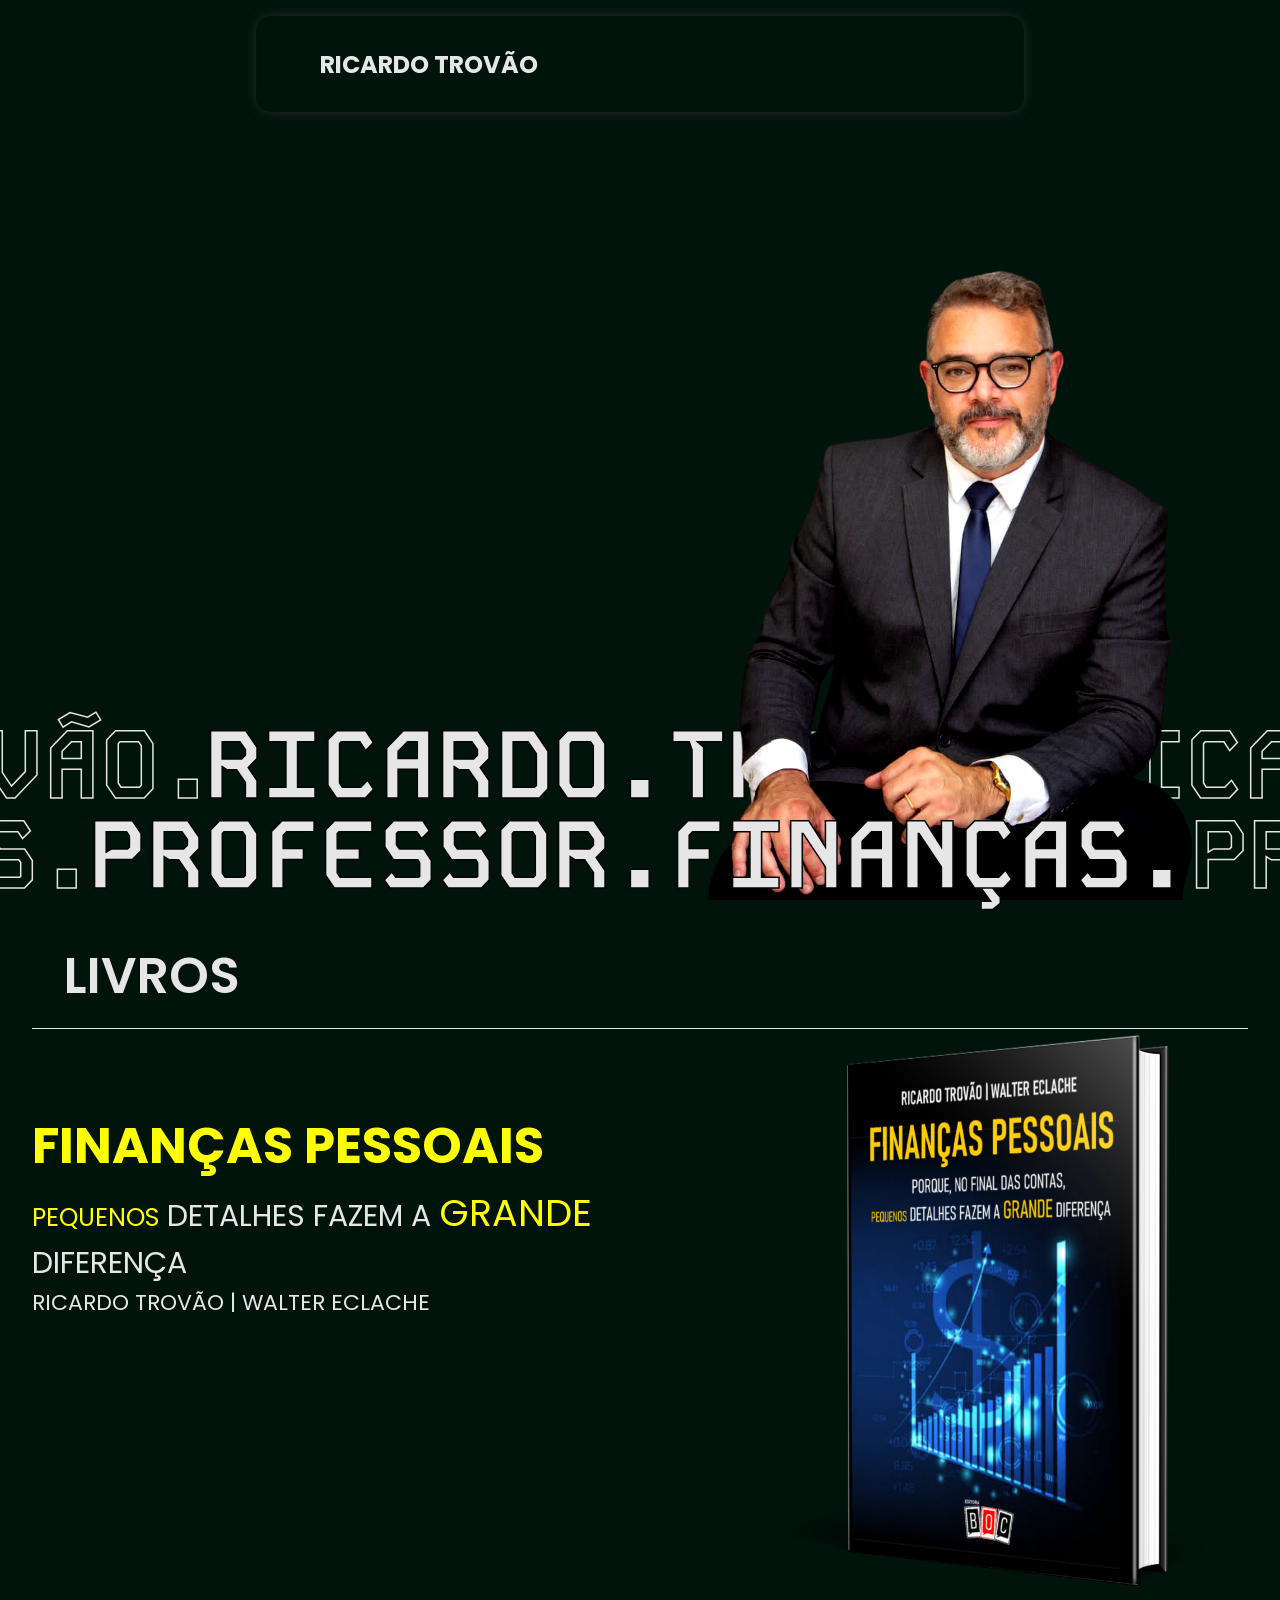
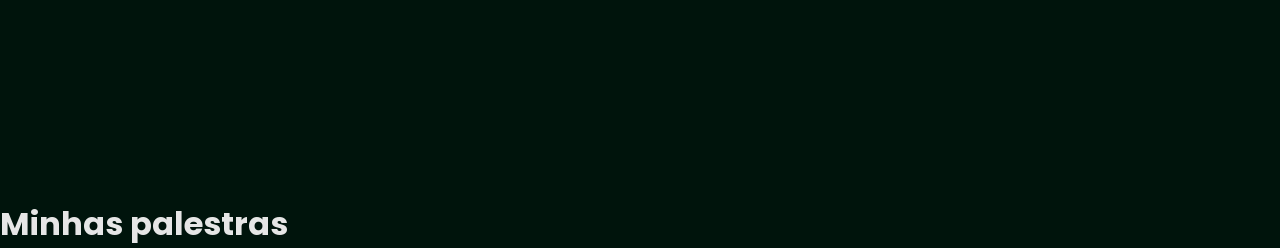
<file: Site/rtFinance.original-main/ricardoTrovao.html>
<!DOCTYPE html>
<html>
<head>
    <meta charset="utf-8" />

    <script src="https://code.jquery.com/jquery-3.6.0.min.js"></script>
    <link rel="stylesheet"
          href="https://unicons.iconscout.com/release/v4.0.0/css/line.css" />
    <link rel="stylesheet" href="assets/css/ricardoTrovao.css" />

    <script src="scriptevento.js"></script>
    <title>RICARDO TROVAO</title>
</head>
<body>
    <!-- HEADER -->
    <header class="header__trovao">
        <nav class="nav__bar">
            <h1 class="nome">RICARDO TROVÃO</h1>
            <div class="itens__nav">
                <i class="uil uil-envelope"></i>
                <i class="uil uil-facebook"></i>
                <i class="uil uil-whatsapp"></i>
                <i class="uil uil-instagram"></i>
                <i class="uil uil-linkedin"></i>
            </div>
        </nav>
    </header>

    <!-- MAIN -->
    <main class="main__container">
        <!-- AUTOR -->
        <div class="autor__container">
            <div class="text__container">
                <div class="name">
                    <h1 id="h1-name">ricardo.trovão.</h1>
                    <br />
                </div>
                <div class="funcao">
                    <h1 id="h1-funcao">professor.finanças.</h1>
                </div>
            </div>
            <img src="assets/img/prof_trovao-bg.png" alt="" />
        </div>

        <!-- LIVROS -->
        <div class="livro__container">
            <div class="livro__header_cont">
                <div class="livro__header">
                    <h1>livros</h1>
                </div>
            </div>
            <div class="assunto_livro_cont">
                <div class="livro__img">
                    <div class="text_livro">
                        <h1>finanças pessoais</h1>
                        <p> <span class="peq">pequenos</span> detalhes fazem a <span class="gran">grande</span> diferença</p>
                        <p class="p__autores">Ricardo Trovão | Walter Eclache</p>
                    </div>
                    <img src="assets/img/LIVRO-1.png" alt="" />
                </div>
            </div>
    </main>
    <!--PALESTRAS-->

    <h1 id="event-h1">Minhas palestras </h1>

    <main>
        <section id="eventos">

            <ul id="lista-eventos"></ul>
        </section>
    </main>
    <!-- SOBRE AUTOR -->
    <div class="sobre__container"></div>


</body>



</html>
</file>
<file: Site/rtFinance.original-main/assets/css/ricardoTrovao.css>
/*==================== GOOGLE FONTS ====================*/
@import url("https://fonts.googleapis.com/css2?family=Poppins:wght@300;400;500;700&display=swap");
@import url("https://cdn.jsdelivr.net/npm/bootstrap-icons@1.11.3/font/bootstrap-icons.min.css");
@import url("https://fonts.googleapis.com/css2?family=Kode+Mono:wght@400..700&family=Lobster&family=Playfair+Display:ital,wght@0,400..900;1,400..900&display=swap");

/* =================== VARIAVEIS ======================== */
:root {
  --color-base: 156;

  --bg-color: hsl(var(--color-base), 0%, 2%);
  --bg-color-2: hsl(var(--color-base), 100%, 4%);
  --text-color: hsl(var(--color-base), 0%, 90%);
  --text-color-2: hsl(60, 100%, 50%);
  --text-color-3: hsl(var(--color-base), 0%, 2%);

}

/* =========== BASE ============ */
* {
  padding: 0;
  margin: 0;
}

html {
  scroll-behavior: smooth;
}

body {
  font-family: "Poppins", sans-serif;
  margin: 0;
  padding: 0;
  background-color: var(--bg-color-2);
}

/* ============== DARK =======================*/
/* body.dark-theme {
  --bg-color: #121212;
  --bg-color-2: hsl(var(--color-base), 100%, 60%);
  --name-logo-color: hsl(var(--color-base), 100%, 40%);
  --span-color: hsl(var(--color-base), 100%, 70%);
  --text-color-dark: #ffffff;
}



.change-theme {
  font-size: 1.3rem;
  cursor: pointer;
  color: #fff;
  padding: 0em 1em;
}

.change-theme:hover {
  color: var(--span-color);
} */

/* ==============NAV BAR/HEADER=============== */
.header__trovao {
  width: 100%;
  display: flex;
  align-items: center;
  justify-content: center;
  position: fixed;
  z-index: 100;
}

.nav__bar {
  backdrop-filter: blur(8px);
  width: 40em;
  height: 6em;
  padding: 0 4em;
  display: flex;
  align-items: center;
  justify-content: space-between;
  margin: 1em 2em 0 2em;
  border-radius: 15px;
  box-shadow: 0px 0px 10px 1px hsl(var(--color-base), 0%, 15%);
}

.nav__bar .nome {
  color: var(--text-color);
  font-size: 1.5em;
}

.itens__nav {
  color: var(--text-color);
  font-size: 1.6em;
}

.itens__nav i:hover {
  color: var(--nav-color-text-hover);
  transition: all ease-in .5s;
}

.itens__nav i {
  object-fit: cover;
}


/* ============= MAIN/AUTOR ================== */

.main__container {
  min-height: 100vh;
  max-width: 1920px;
  overflow: hidden;
}

.autor__container {
  min-height: 100vh;
  max-width: 1920px;
  display: flex;
  align-items: end;
}

.autor__container img {
  z-index: 1;
  width: 32em;
  position: absolute;
  padding-right: 4em;
  right: 1px;
  filter: contrast(130%);
}

.text__container {
  width: 100%;
}

.name {
  height: 10vh;
  display: flex;
  align-items: center;
  justify-content: center;
}

.funcao {
  z-index: 2;
  position: relative;
  height: 10vh;
  display: flex;
  align-items: center;
  justify-content: center;
}

#h1-name {
  z-index: 1;
  position: relative;
  text-transform: uppercase;
  font-family: "Kode Mono", monospace;
  font-size: 6em;
  font-weight: 700;
  white-space: nowrap;
  -webkit-text-stroke: 1.5px var(--text-color-3);
  -webkit-text-fill-color: var(--text-color);
}

#h1-name::before {
  content: "ricardo.trovão.ricardo.trovão.";
  position: absolute;
  -webkit-text-stroke: 1.5px var(--text-color);
  -webkit-text-fill-color: transparent;
  font-weight: 700;
  left: -18em;
}

#h1-name::after {
  content: "ricardo.trovão.";
  position: absolute;
  -webkit-text-stroke: 1.5px var(--text-color);
  -webkit-text-fill-color: transparent;
  font-weight: 700;
  right: -9em;
}

#h1-funcao {
  z-index: 2;
  position: relative;
  text-transform: uppercase;
  font-family: "Kode Mono", monospace;
  font-size: 6em;
  font-weight: 700;
  white-space: nowrap;
  -webkit-text-stroke: 1.5px var(--text-color-3);
  -webkit-text-fill-color: var(--text-color);
}

#h1-funcao::before {
  content: "professor.finaças.";
  position: absolute;
  -webkit-text-stroke: 1.5px var(--text-color);
  -webkit-text-fill-color: transparent;
  font-size: 1em;
  font-weight: 700;
  left: -10.8em;
}

#h1-funcao::after {
  content: "professor.finanças.professor.finanças.";
  position: absolute;
  -webkit-text-stroke: 1.5px var(--text-color);
  -webkit-text-fill-color: transparent;
  font-size: 1em;
  font-weight: 700;
}


/* =========== LIVROS ================ */

.livro__container {
  width: 100%;
  min-height: 100vh;
  background-color: var(--bg-color-2);
}

.livro__header_cont {
  height: 8em;
  margin: 0 2em;
  z-index: 1;
  border-bottom: 1px solid var(--text-color);
  padding: 0 2em;
}

.livro__header {
  height: 5em;
}

.livro__header h1 {
  text-transform: uppercase;
  font-weight: 600;
  font-size: 50px;
  line-height: 25px;
  color: var(--text-color);
  position: relative;
  padding-top: 4rem;
}

.text_livro {
  width: 100%;
  padding: 5em 0 0 2em;
}

.livro__img {
  width: 100%;
  display: flex;
  align-items: flex-start;
  justify-content: space-between;
}

.livro__img h1 {
  color: var(--text-color-2);
  text-transform: uppercase;
  font-size: 50px;
}

.livro__img p {
  font-size: 30px;
  color: var(--text-color);
  text-transform: uppercase;
}

.livro__img .peq {
  font-size: 25px;
  color: var(--text-color-2);
  text-transform: uppercase;
}

.livro__img .gran {
  font-size: 38px;
  color: var(--text-color-2);
  text-transform: uppercase;
}

.livro__img .p__autores {
  font-size: 22px;
  color: var(--text-color);
  text-transform: uppercase;
}

.livro__img img {
  width: 35em;
}


/*evento*/
#lista-eventos {
    display: flex;
    flex-direction: row;
    list-style: none;
    padding: 0;
    font-size: 10px;
    color: var(--text-color-2);
    flex-wrap: wrap;
}
    /*
    #lista-eventos li {
        margin: 10px;
        padding: 10px;
        border: 1px solid #ccc;
        border-radius: 5px;
        width: 200px;
        display: flex;
        flex-direction: column;
        text-align: justify;
    }*/
    #lista-eventos li {
        margin: 10px;
        padding: 10px;
        border: 1px solid #ccc;
        border-radius: 5px;
        width: 200px;
        display: flex;
        flex-direction: column;
        text-align: center; /* Alterado para centralizar conteúdo */
    }

        #lista-eventos li img {
            border-color: black;
            margin: 0 auto; /* Centraliza a imagem horizontalmente */
            width: 150px;
            height: 150px;
            border-radius: 5px;
            object-fit: cover;
        }

        #lista-eventos li .hi {
            color: var(--text-color-2);
            align-items: center;
            text-align: center; /* Adicionado para centralizar texto */
        }


#event-h1 {
    color: var(--text-color);
}

/*#lista-eventos li img {
    border-color: black;
    margin-top: 10px;*/ /* Ajustado para espaçamento */
/*width: 150px;
    height: 150px;
    border-radius: 5px;
    object-fit: cover;
    align-items: center;
}*/

#lista-eventos li span#dt {
    display: block;
    font-size: 14px;
    color: #00ff21;
}

#lista-eventos li .hi {
    color: var(--text-color-2);
    align-items: center;
}


#lista-eventos li span.data,
#lista-eventos li span.hora {
    color: var(--text-color);
}

#lista-eventos li span {
    display: block;
    font-size: 14px;
    color: var(--text-color);
}

    #lista-eventos li span h1 {
        display: block;
        font-size: 14px;
        color: var(--text-color-2);
    }

@media (max-width: 768px) {
    #lista-eventos {
        flex-direction: column;
    }

        #lista-eventos li {
            width: 100%;
        }
}
</file>
